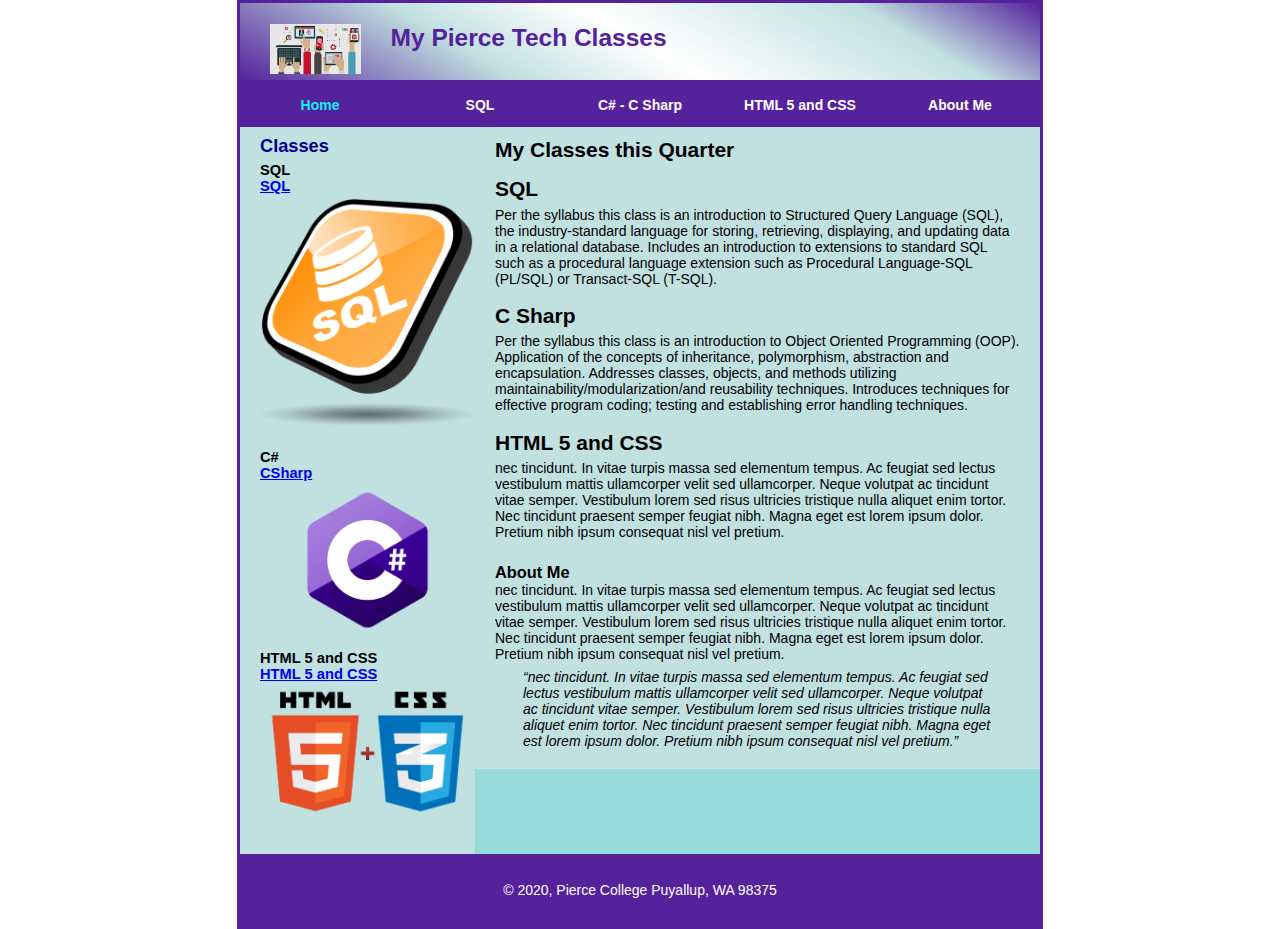
<file: Final/index.html>
<!DOCTYPE html>
<html lang="en">
<head>
    <meta charset="UTF-8">
    <title>Final Project</title>	
    <link rel="shortcut icon" href="images/favicon.ico">
    <link rel="stylesheet" href="styles/normalize.css">
	<link rel="stylesheet" href="styles/index.css">
</head>
<body>
    <header>
        <img src="images/mytechclasses.png" alt="tech img" height="50">
		<h2>My Pierce Tech Classes</h2>
    </header>
    <nav id="nav_menu">
    	<ul>
       		<li><a href="index.html" class="current">Home</a></li>
       		<li><a href="Classes/SQL.html">SQL</a></li>
       		<li><a href="Classes/Csharp.html">C# - C Sharp</a></li>
       		<li><a href="Classes/HTML%20&%20CSS.html">HTML 5 and CSS</a></li>
       		<li><a href="Classes/AboutMe.html">About Me</a></li>
    	</ul>
    </nav>
    <main>
        <section>
           <h1>My Classes this Quarter</h1>
                <h1>SQL</h1>
                    <p>Per the syllabus this class is an introduction to Structured Query Language (SQL), the industry-standard language for storing, retrieving, displaying, and updating data in a relational database.  Includes an introduction to extensions to standard SQL such as a procedural language extension such as Procedural Language-SQL (PL/SQL) or Transact-SQL (T-SQL). </p>
                <h1>C Sharp</h1>
                    <P>Per the syllabus this class is an introduction to Object Oriented Programming (OOP). Application of the concepts of inheritance, polymorphism, abstraction and encapsulation. Addresses classes, objects, and methods utilizing maintainability/modularization/and reusability techniques. Introduces techniques for effective program coding; testing and establishing error handling techniques.</P>
            
            <h1>HTML 5 and CSS</h1>
            <p>nec tincidunt. In vitae turpis massa sed elementum tempus. Ac feugiat sed lectus vestibulum mattis ullamcorper velit sed ullamcorper. Neque volutpat ac tincidunt vitae semper. Vestibulum lorem sed risus ultricies tristique nulla aliquet enim tortor. Nec tincidunt praesent semper feugiat nibh. Magna eget est lorem ipsum dolor. Pretium nibh ipsum consequat nisl vel pretium.</p><br>
            <h3>About Me</h3>
            <p>nec tincidunt. In vitae turpis massa sed elementum tempus. Ac feugiat sed lectus vestibulum mattis ullamcorper velit sed ullamcorper. Neque volutpat ac tincidunt vitae semper. Vestibulum lorem sed risus ultricies tristique nulla aliquet enim tortor. Nec tincidunt praesent semper feugiat nibh. Magna eget est lorem ipsum dolor. Pretium nibh ipsum consequat nisl vel pretium.</p>
            <blockquote>&ldquo;nec tincidunt. In vitae turpis massa sed elementum tempus. Ac feugiat sed lectus vestibulum mattis ullamcorper velit sed ullamcorper. Neque volutpat ac tincidunt vitae semper. Vestibulum lorem sed risus ultricies tristique nulla aliquet enim tortor. Nec tincidunt praesent semper feugiat nibh. Magna eget est lorem ipsum dolor. Pretium nibh ipsum consequat nisl vel pretium.&rdquo;</blockquote>
        </section>
        <aside>
            <h2 id="classes">Classes</h2>
            <h3>SQL<br><a href="SQL.html">SQL</a></h3>
            <img src="images/sql.png" alt="SQLlogo">
            <h3>C#<br><a href="Csharp.html">CSharp</a></h3>
            <img src="images/cs_logo.png" alt="Csharp logo">
            <h3>HTML 5 and CSS<br><a href="Classes/HTML%20&%20CSS.html">HTML 5 and CSS</a></h3>
            <img src="images/html%20css3_logo.png" alt="Html5 & CSS logo">
        </aside>
    </main>
    <footer><p>&copy; 2020, Pierce College Puyallup, WA 98375</p>
    </footer>
</body>
</html>
</file>
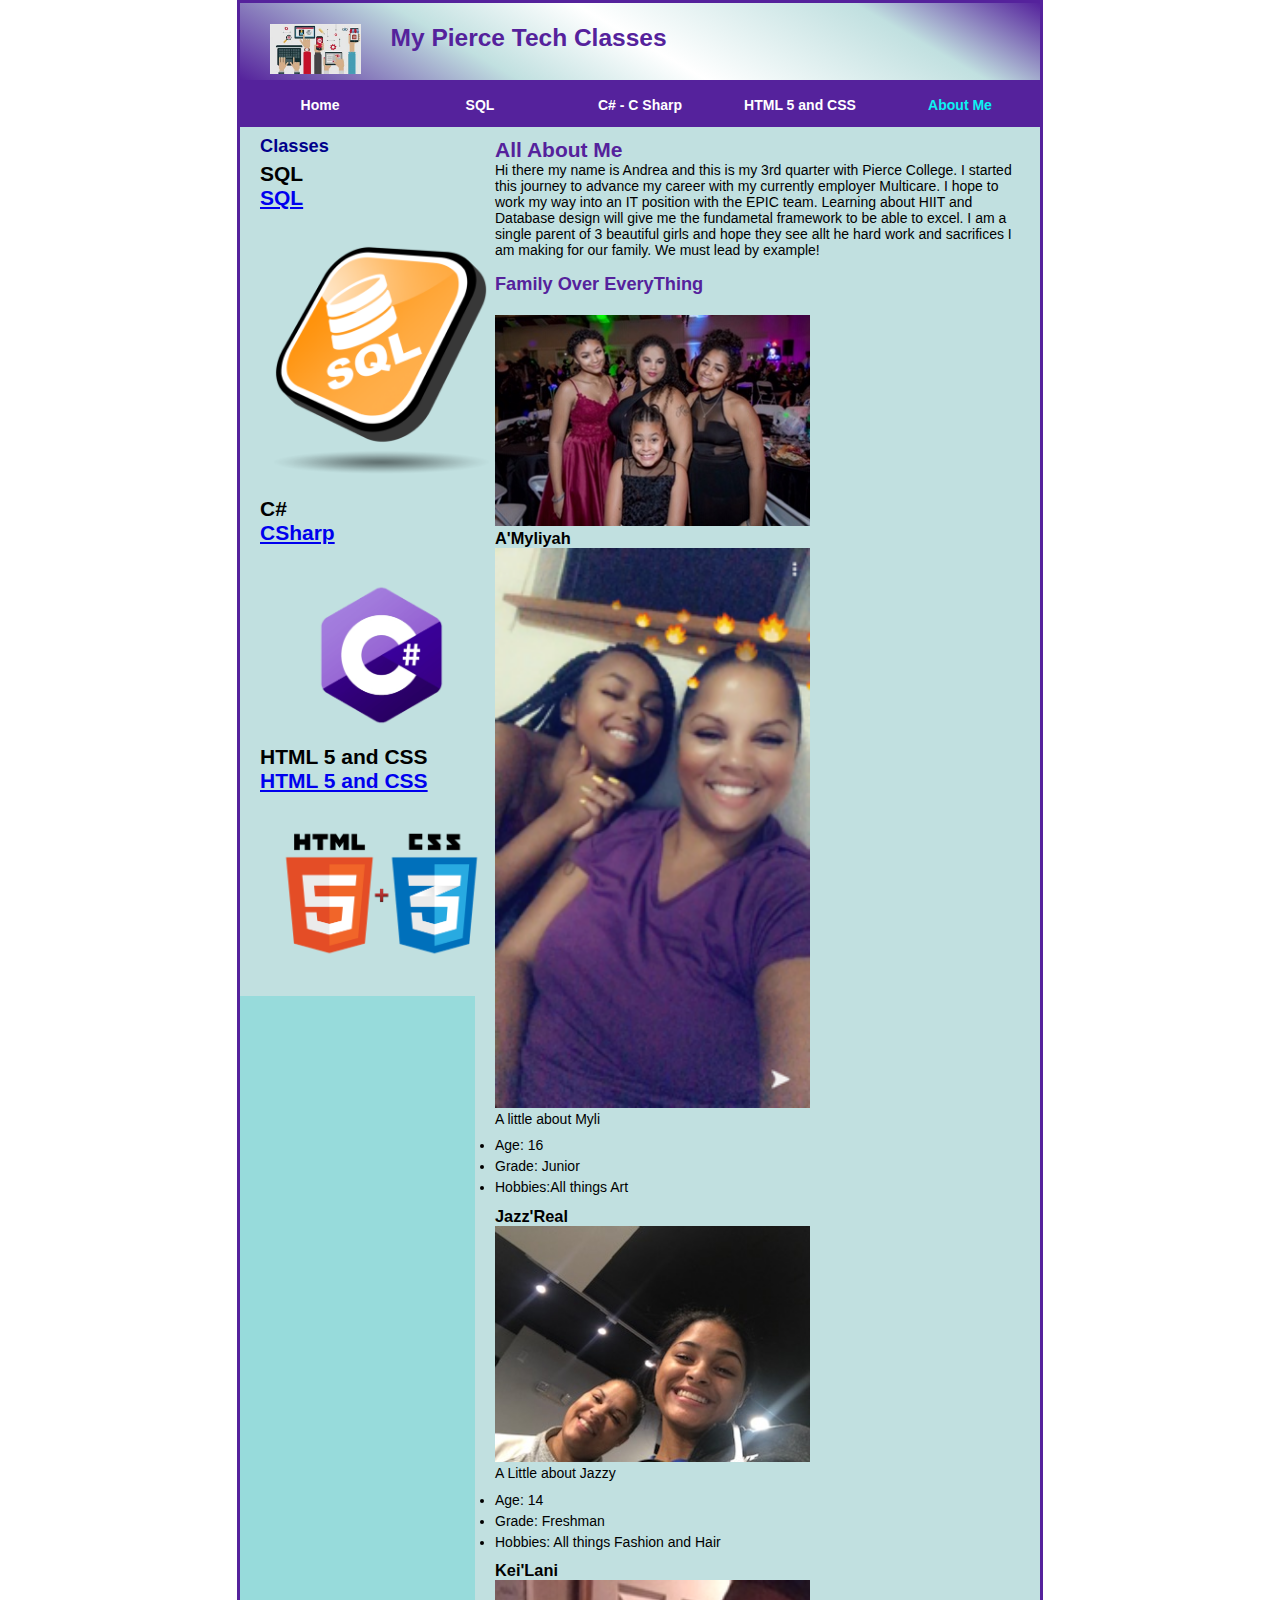
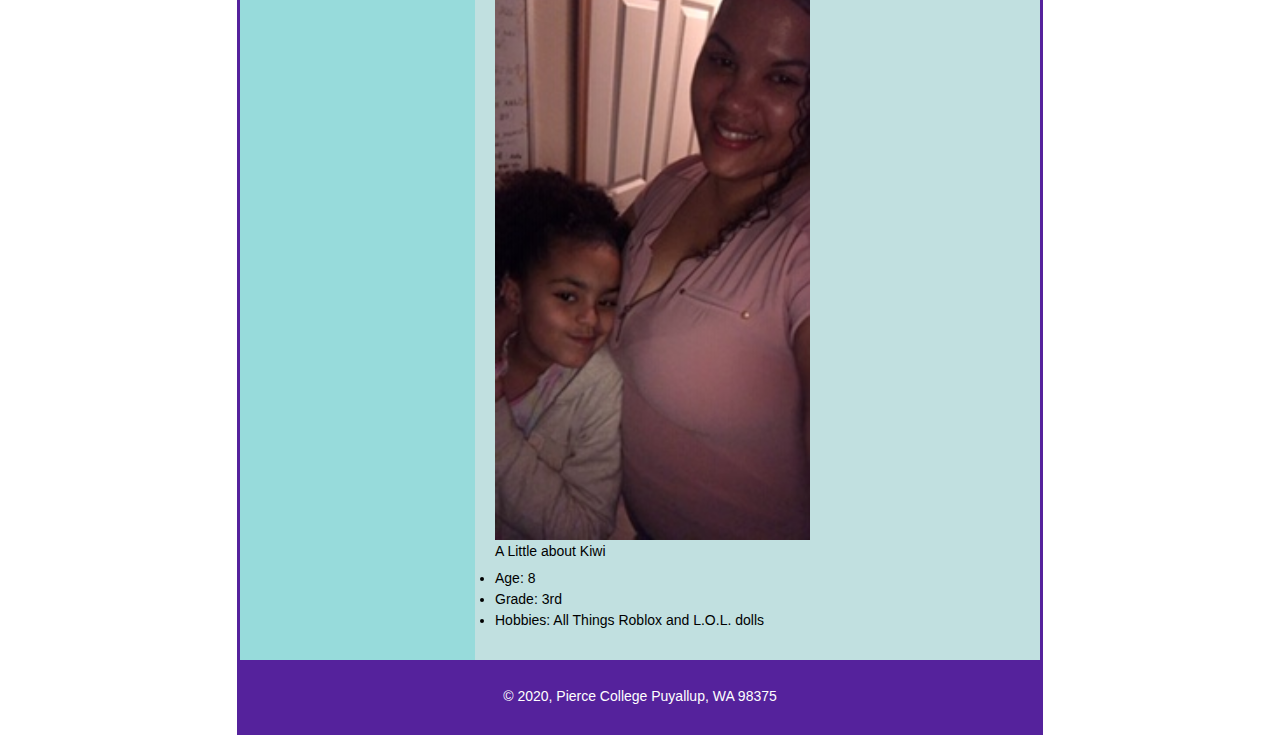
<file: Final/Classes/AboutMe.html>
<!DOCTYPE html>
<html lang="en">
<head>
    <meta charset="UTF-8">
    <title>Final Project</title>	
    <link rel="shortcut icon" href="../images/favicon-csharp.ico">
    <link rel="stylesheet"  type="text/css" href="../styles/normalize.css">
	<link rel="stylesheet" href="../styles/classes.css">
</head>
<body>
    <header>
        <img src="../images/mytechclasses.png" alt="tech img" height="50">
		<h2>My Pierce Tech Classes</h2>
    </header>
    <nav id="nav_menu">
    	<ul>
       		<li><a href="../index.html">Home</a></li>
       		<li><a href="SQL.html">SQL</a></li>
       		<li><a href="Csharp.html">C# - C Sharp</a></li>
       		<li><a href="HTML%20&%20CSS.html">HTML 5 and CSS</a></li>
       		<li><a href="AboutMe.html" class="current">About Me</a></li>
    	</ul>
    </nav>
    <main>
    <section>
                <h1>All About Me</h1>
                     <p>Hi there my name is Andrea and this is my 3rd quarter with Pierce College. I started this journey to advance my career with my currently employer Multicare. I hope to work my way into an IT position with the EPIC team. Learning about HIIT and Database design will give me the fundametal framework to be able to excel. I am a single parent of 3 beautiful girls and hope they see allt he hard work and sacrifices I am making for our family. We must lead by example!</p>
                    <h2>Family Over EveryThing</h2><br>
                       <img src="../images/wedding.JPG" alt="">
                        <h3>A'Myliyah</h3>
                        <img src="../images/myli.PNG" alt="Me and Myli pic">
                         <p>A little about Myli</p>
                             <ul>
                                 <li>Age: 16</li>
                                 <li>Grade: Junior</li>
                                 <li>Hobbies:All things Art</li>
                             </ul>     
                             <h3>Jazz'Real</h3>
                           <img src="../images/jazzy.jpg" alt="Me and Jazzy pic">
                            <p>A Little about Jazzy</p>
                            <ul>
                                 <li>Age: 14</li>
                                 <li>Grade: Freshman</li>
                                 <li>Hobbies: All things Fashion and Hair</li>
                             </ul>
                        <h3>Kei'Lani</h3>
                        <img src="../images/kiwi.JPG" alt="Me and Kiwi pic">
                        <p>A Little about Kiwi</p>
                            <ul>
                                 <li>Age: 8 </li>
                                 <li>Grade: 3rd</li>
                                 <li>Hobbies: All Things Roblox and L.O.L. dolls</li>
                             </ul>
    </section>
    <aside>
            <h2 id="classes">Classes</h2>
            <h3>SQL<br><a href="../Classes/SQL.html">SQL</a></h3>
            <img src="../images/sql.png" alt="SQLlogo">
            <h3>C#<br><a href="../Classes/Csharp.html">CSharp</a></h3>
            <img src="../images/cs_logo.png" alt="Csharp logo">
            <h3>HTML 5 and CSS<br><a href="../Classes/HTML%20&%20CSS.html">HTML 5 and CSS</a></h3>
            <img src="../images/html%20css3_logo.png" alt="Html5 & CSS logo">
    </aside>
    </main>
    <footer><p>&copy; 2020, Pierce College Puyallup, WA 98375</p>
    </footer>
    </body>
</html>
</file>
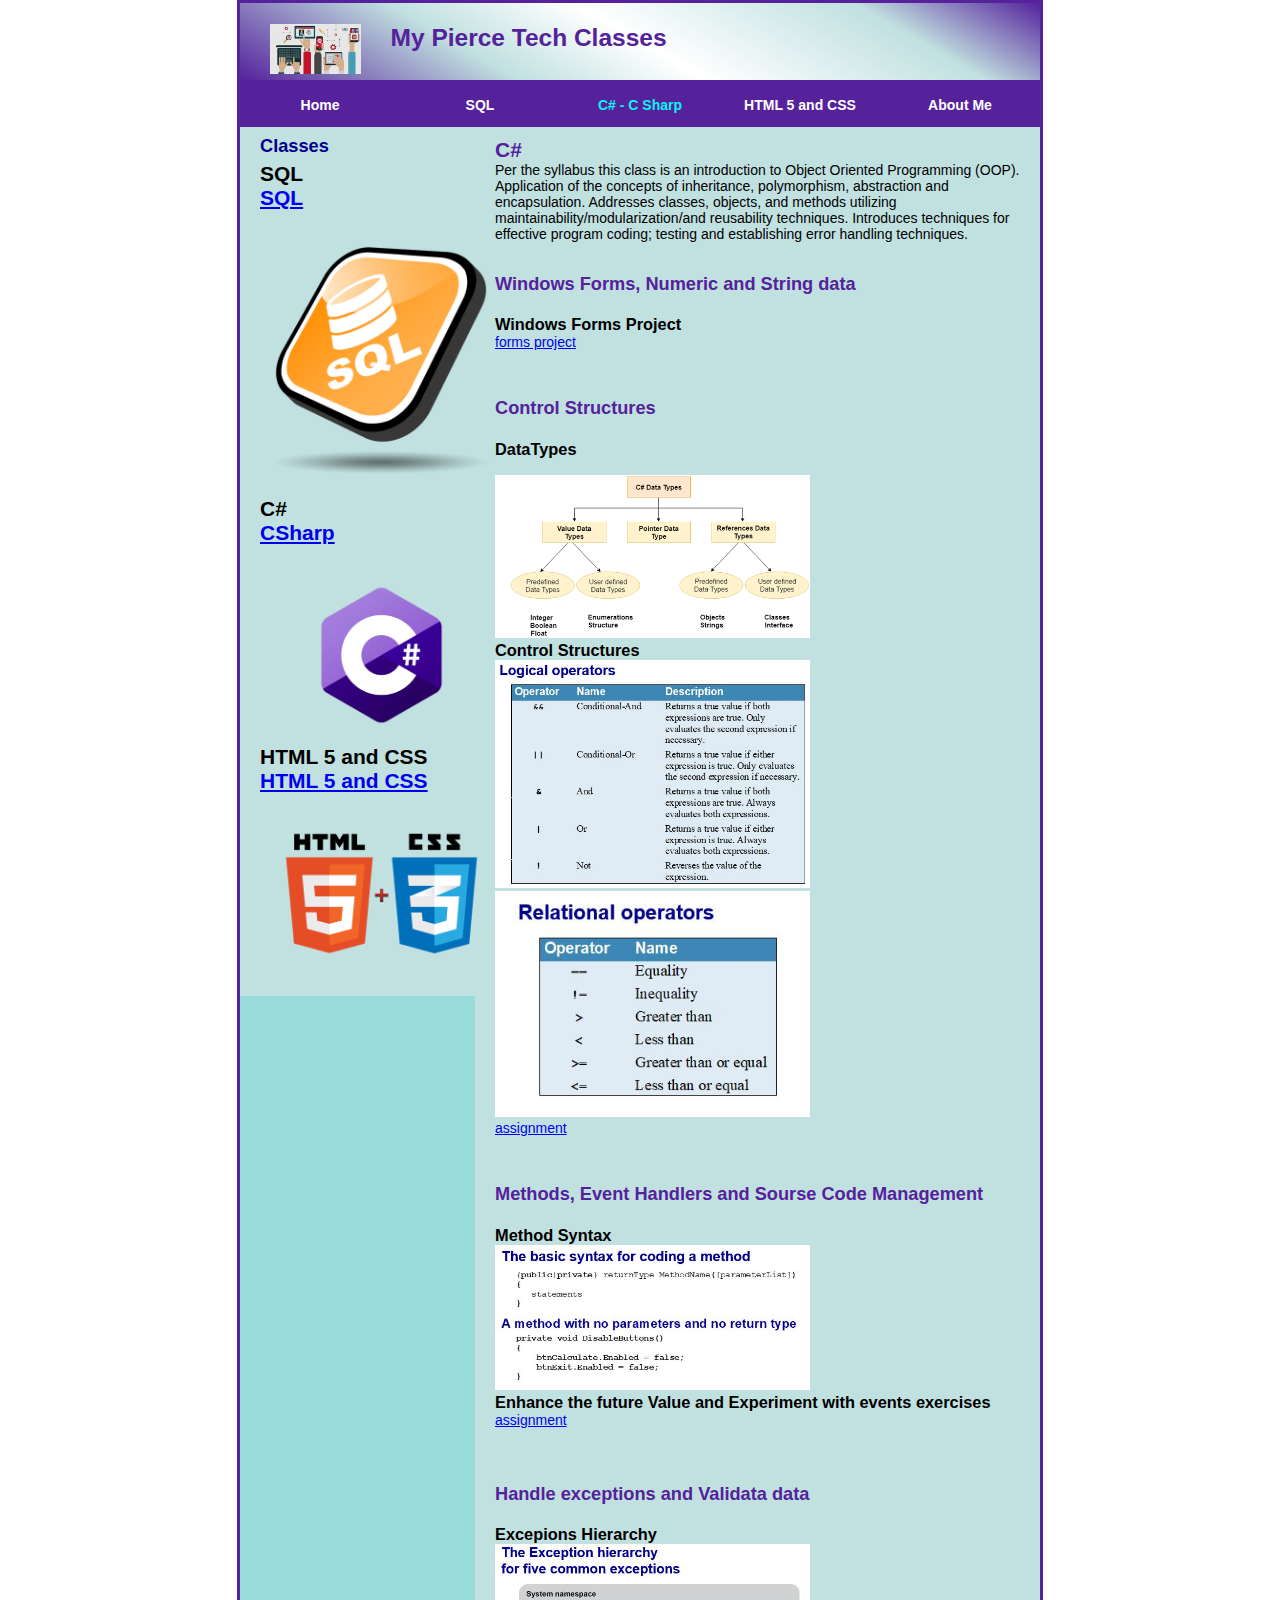
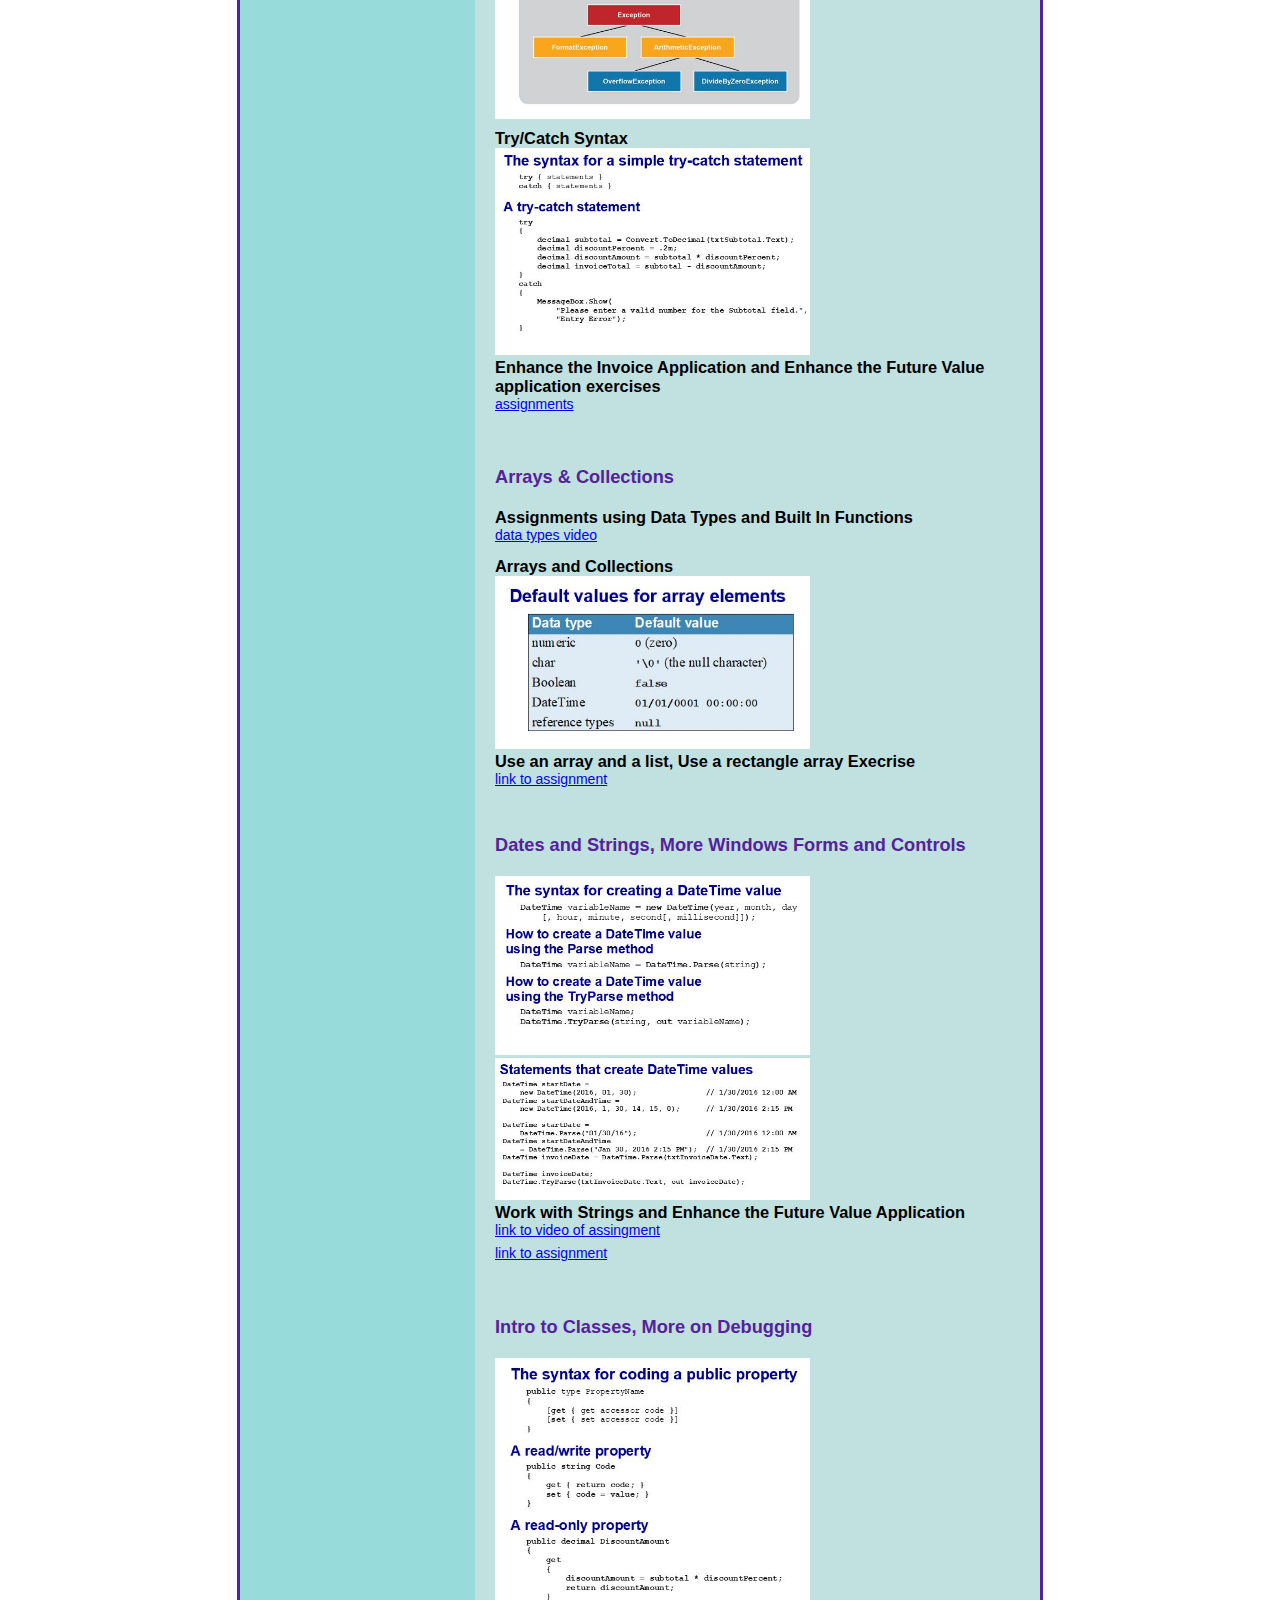
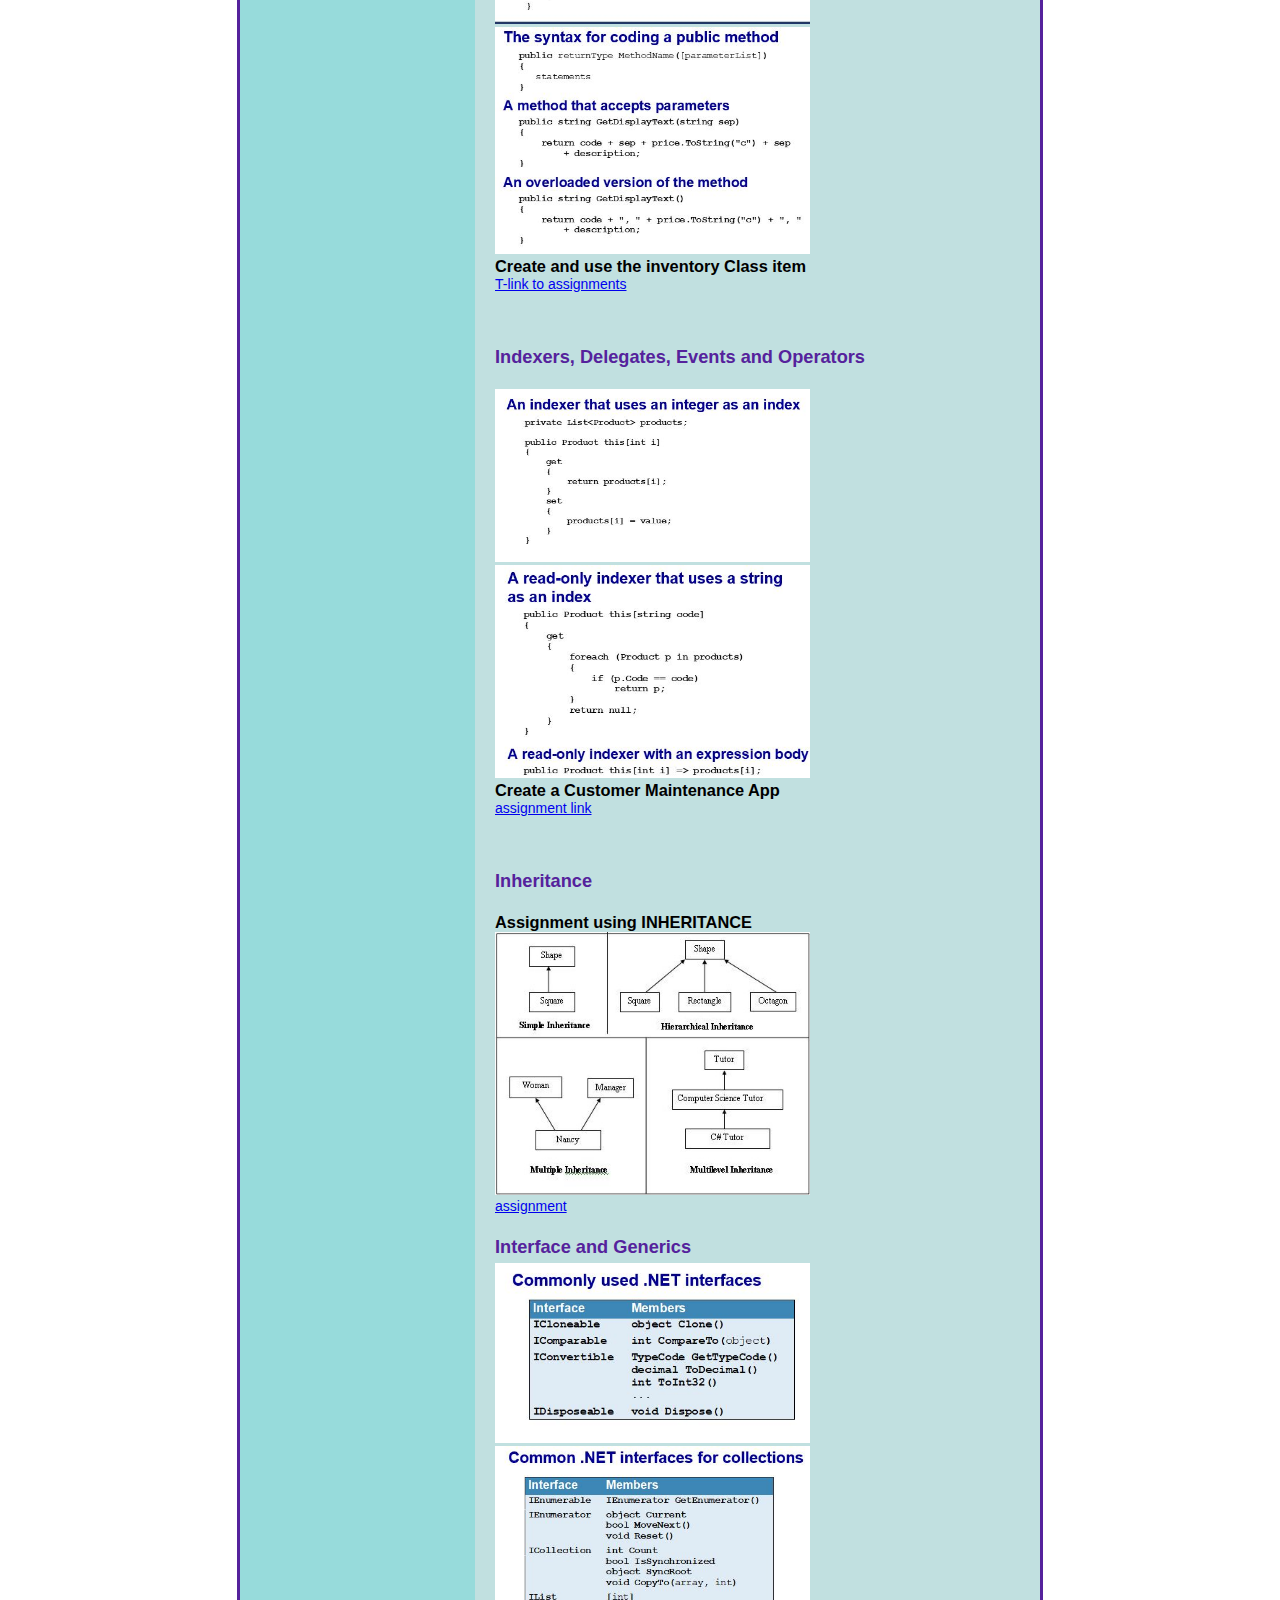
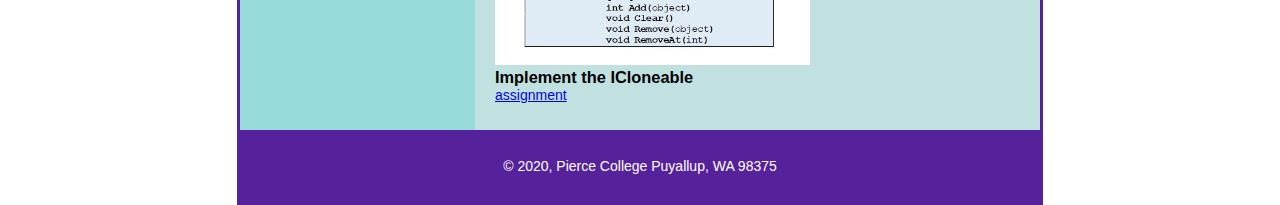
<file: Final/Classes/Csharp.html>
<!DOCTYPE html>
<html lang="en">
<head>
    <meta charset="UTF-8">
    <title>Final Project</title>	
    <link rel="shortcut icon" href="../images/favicon-csharp.ico">
    <link rel="stylesheet"  type="text/css" href="../styles/normalize.css">
	<link rel="stylesheet" href="../styles/classes.css">
</head>
<body>
    <header>
        <img src="../images/mytechclasses.png" alt="tech img" height="50">
		<h2>My Pierce Tech Classes</h2>
    </header>
    <nav id="nav_menu">
    	<ul>
       		<li><a href="../index.html">Home</a></li>
       		<li><a href="SQL.html">SQL</a></li>
       		<li><a href="Csharp.html" class="current">C# - C Sharp</a></li>
       		<li><a href="HTML%20&%20CSS.html">HTML 5 and CSS</a></li>
       		<li><a href="AboutMe.html">About Me</a></li>
    	</ul>
    </nav>
    <main>
    <section>
                <h1>C#</h1>
                     <p>Per the syllabus this class is an introduction to Object Oriented Programming (OOP). Application of the concepts of inheritance, polymorphism, abstraction and encapsulation. Addresses classes, objects, and methods utilizing maintainability/modularization/and reusability techniques. Introduces techniques for effective program coding; testing and establishing error handling techniques.  </p><br>
                    <h2>Windows Forms, Numeric and String data</h2><br>
                        <h3>Windows Forms Project</h3>
                         <p><a href="../assignments/Wk%202%20Practice%20Assignments.pdf">forms project</a></p><br><br>
                    <h2>Control Structures</h2><br>
                        <h3>DataTypes</h3><br>
                           <img src="../images/csharp-data-type1.png" alt="csharp datatypes pic">
                           
                        <h3>Control Structures</h3>
                           <img src="../images/logical%20operator.JPG" alt="logical op pic">
                           <img src="../images/relationl%20operators.JPG" alt="">
                            <p><a href="../assignments/Wk%202%20Practice%20Assignments.pdf">assignment</a></p><br><br>
                    <h2>Methods, Event Handlers and Sourse Code Management</h2><br>
                       <h3>Method Syntax</h3>
                            <img src="../images/methodsyntax.JPG" alt="">
                        <h3>Enhance the future Value and  Experiment with events exercises</h3>
                            <p><a href="../assignments/Ex%206-1%20and%206-2.pdf">assignment</a></p>
                            <p></p><br><br>
                    <h2> Handle exceptions and Validata data</h2><br>
                        <h3>Excepions Hierarchy</h3>
                            <img src="../images/exceptions%20hierachy.JPG" alt="exceptinhierarchy pic">
                            <p></p>
                        <h3>Try/Catch Syntax</h3>
                            <img src="../images/trycatchsyntax.JPG" alt="trycatch syntax pic">
                        <h3>Enhance the Invoice Application and Enhance the Future Value application exercises</h3>
                            <p><a href="../assignments/Week%205%20Practice%20Assignments%20(Individual).pdf">assignments</a></p>
                            <p></p><br><br>
                    <h2>Arrays &amp; Collections</h2><br>
                        <h3>Assignments using Data Types and Built In Functions</h3>
                            <p><a href="https://www.youtube.com/watch?v=Ox0zf3WHbZc">data types video</a></p>
                            <p></p>
                        <h3>Arrays and Collections</h3>
                          <img src="../images/defaultArrayValues.JPG" alt="">
                           <h3>Use an array and a list, Use a rectangle array Execrise</h3>
                            <p><a href="../assignments/Arrays%20and%20Collections%20Practice%20assignment.pdf">link to assignment</a></p>
                            <br><br>
                    <h2>Dates and Strings, More Windows Forms and Controls</h2><br>
                       <img src="../images/DateTimeSyntax.JPG" alt="DateTime Syntax">
                       <img src="../images/DateTimeStatements.JPG" alt="">
                       
                        <h3>Work with Strings and Enhance the Future Value Application</h3>
                           <p><a href="http://youtu.be/30uWmTahU-o?hd=1">link to video of assingment</a></p>
                            <p><a href="../assignments/Wk%207%20Murach%20coding%20Assignements.pdf">link to assignment</a></p>
                            <p></p><br><br>
                    <h2>Intro to Classes, More on Debugging</h2><br>
                       <img src="../images/pubpropsyntx.JPG" alt="">
                       <img src="../images/pubmethodsyntax.JPG" alt="">
                        <h3>Create and use the inventory Class item </h3>
                            <p><a href="../assignments/Week%208%20Murach%20Coding%20Assignments%20(Individual).pdf">T-link to assignments</a></p>
                            <p></p><br><br>
                       
                    <h2>Indexers, Delegates, Events and Operators</h2><br>
                       <img src="../images/intindex.JPG"
                        alt="integer">
                        <img src="../images/readonlyindexer.JPG" alt="readonly">
                        <h3>Create a Customer Maintenance App</h3>
                            <p><a href="../assignments/Murach%20Practice%20Assignments%20(Individual).pdf">assignment link</a></p>
                            <p></p><br><br>
                    <h2>Inheritance</h2><br>
                        <h3>Assignment using INHERITANCE</h3>
                        <img src="../images/inheritance-c-sharp.jpg" alt="">
                            <p><a href="../assignments/Inheritance%20Assignment%20(Individual).pdf">assignment</a></p>
                            <p></p>
                    <h2>Interface and Generics</h2>
                       <img src="../images/commonly%20uses%20interfaces.JPG" alt="">
                       <img src="../images/interfacesforcollections.JPG" alt="">
                        <h3>Implement the ICloneable</h3>
                        <p><a href="../assignments/">assignment</a></p>
    </section>
    <aside>
            <h2 id="classes">Classes</h2>
            <h3>SQL<br><a href="../Classes/SQL.html">SQL</a></h3>
            <img src="../images/sql.png" alt="SQLlogo">
            <h3>C#<br><a href="../Classes/Csharp.html">CSharp</a></h3>
            <img src="../images/cs_logo.png" alt="Csharp logo">
            <h3>HTML 5 and CSS<br><a href="../Classes/HTML%20&%20CSS.html">HTML 5 and CSS</a></h3>
            <img src="../images/html%20css3_logo.png" alt="Html5 & CSS logo">
    </aside>
    </main>
    <footer><p>&copy; 2020, Pierce College Puyallup, WA 98375</p>
    </footer>
    </body>
</html>
</file>
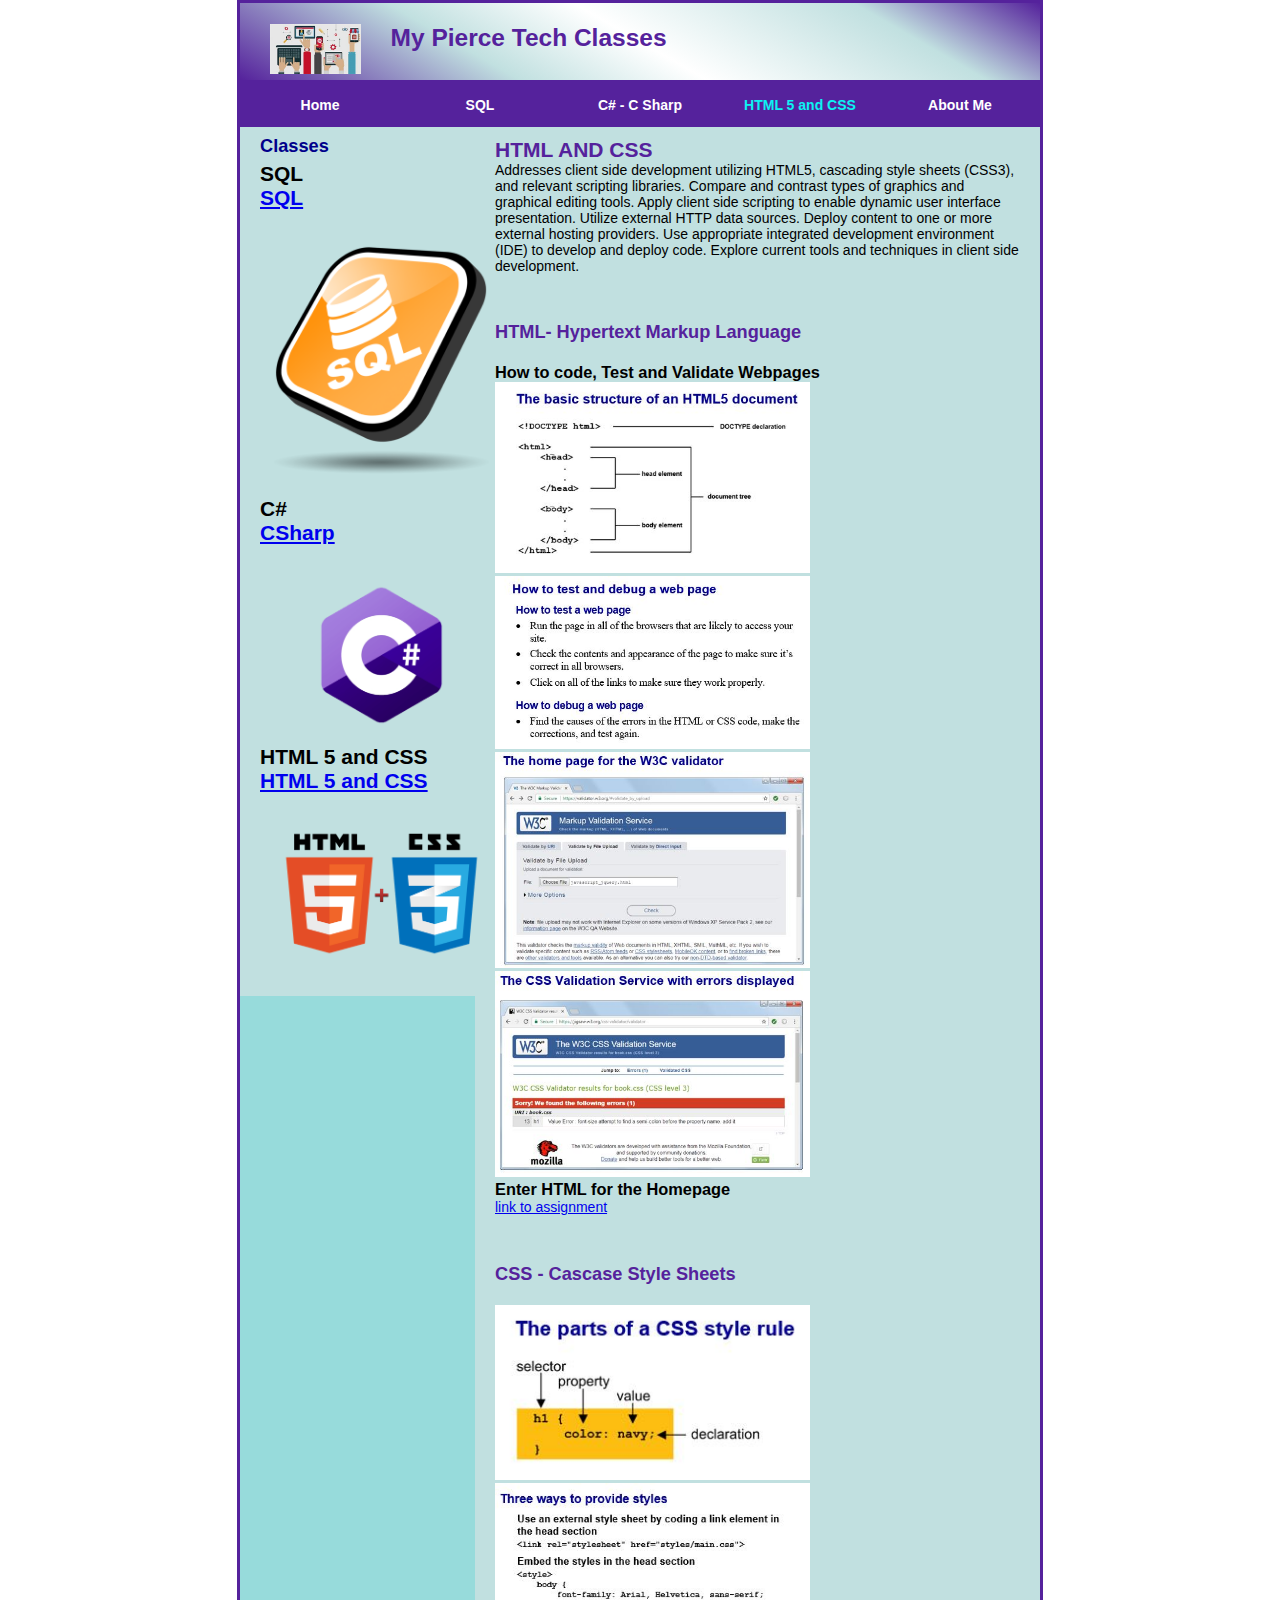
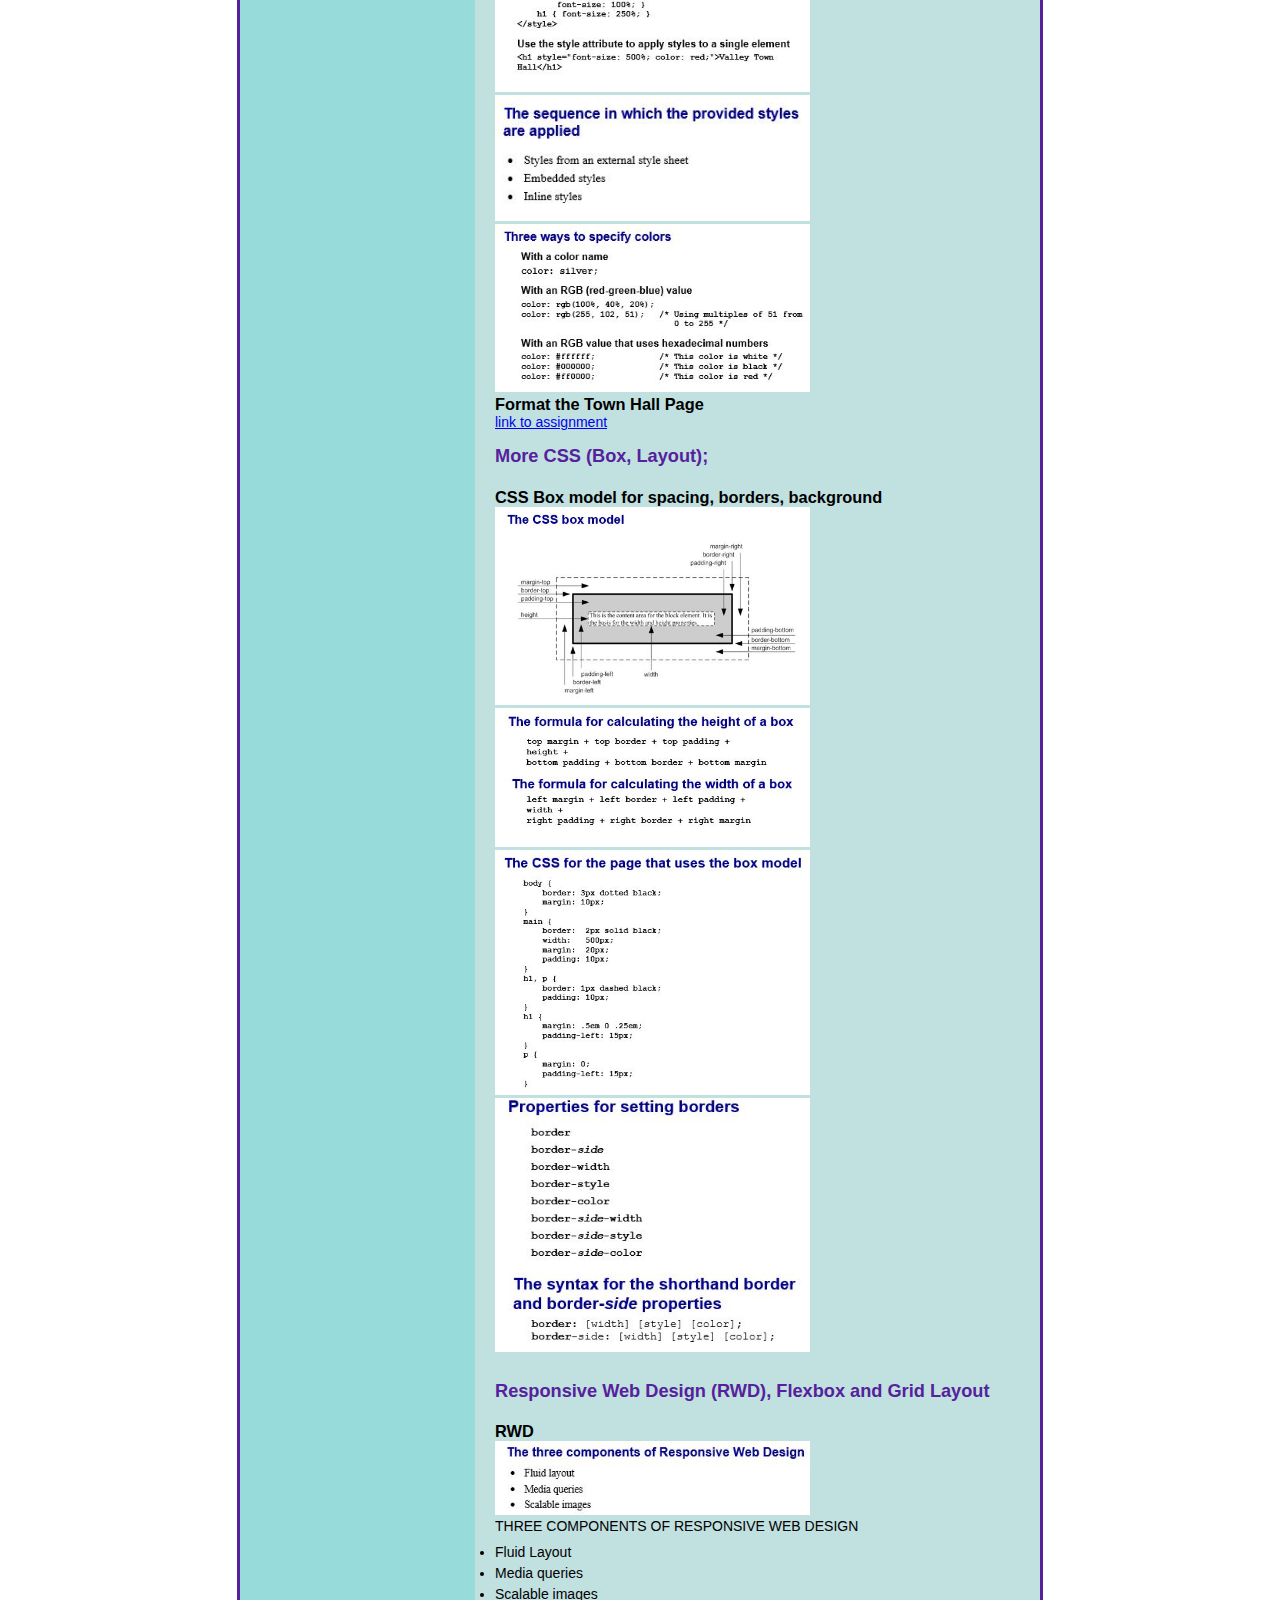
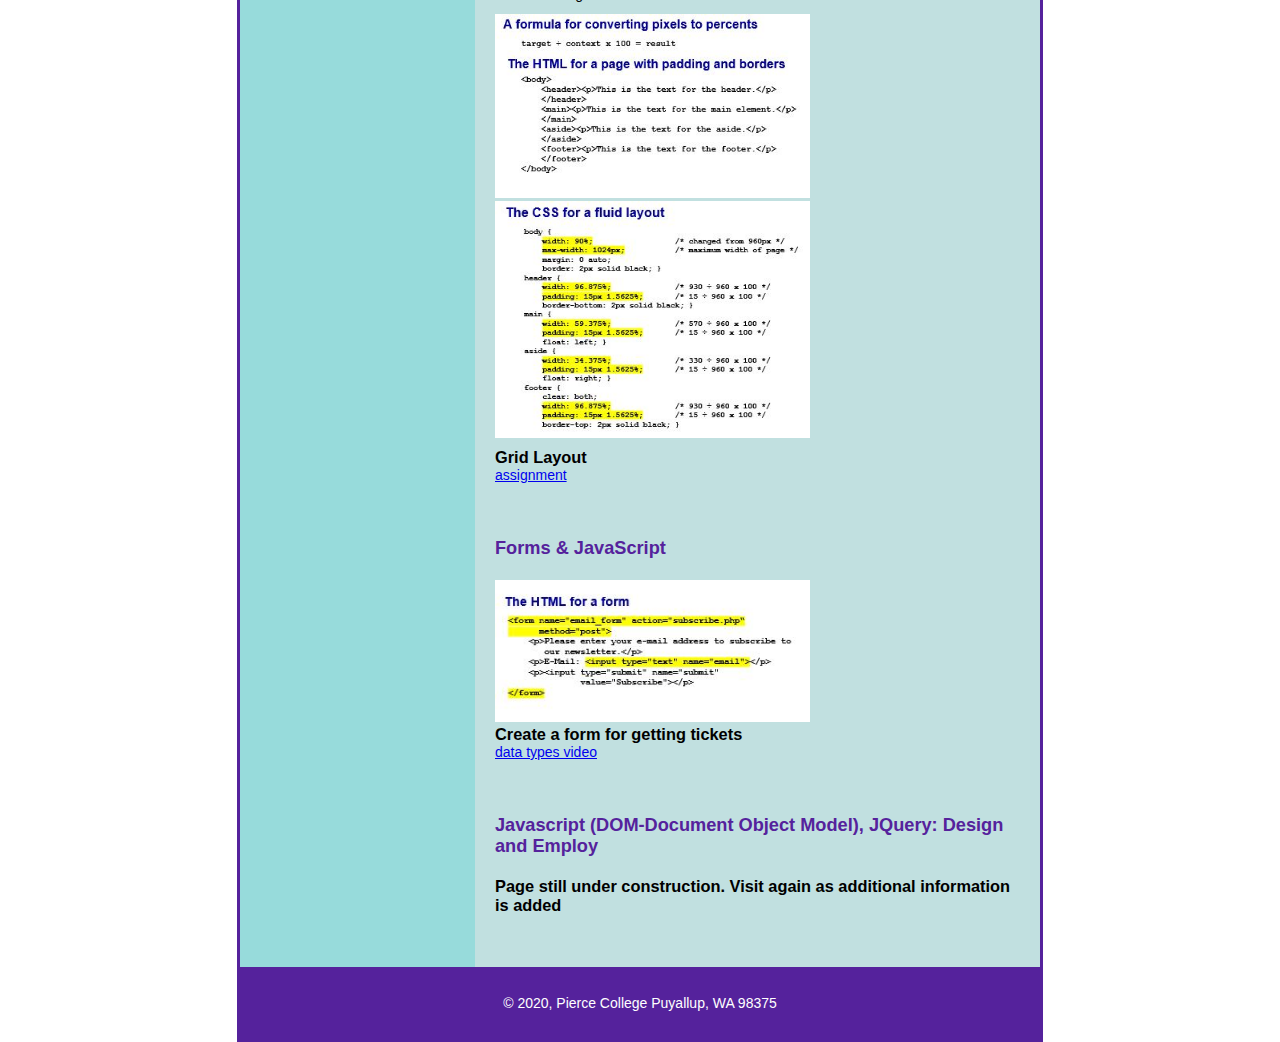
<file: Final/Classes/HTML & CSS.html>
<!DOCTYPE html>
<html lang="en">
<head>
    <meta charset="UTF-8">
    <title>Final Project</title>	
    <link rel="shortcut icon" href="../images/favicon-html.ico">
    <link rel="stylesheet"  type="text/css" href="../styles/normalize.css">
	<link rel="stylesheet" href="../styles/classes.css">
</head>
<body>
    <header>
        <img src="../images/mytechclasses.png" alt="tech img" height="50">
		<h2>My Pierce Tech Classes</h2>
    </header>
    <nav id="nav_menu">
    	<ul>
       		<li><a href="../index.html">Home</a></li>
       		<li><a href="SQL.html">SQL</a></li>
       		<li><a href="Csharp.html">C# - C Sharp</a></li>
       		<li><a href="HTML%20&%20CSS.html" class="current">HTML 5 and CSS</a></li>
       		<li><a href="AboutMe.html">About Me</a></li>
    	</ul>
    </nav>
    <main>
    <section>
                <h1>HTML AND CSS</h1>
                     <p>Addresses client side development utilizing HTML5, cascading style sheets (CSS3), 
                        and relevant scripting libraries.  Compare and contrast types of graphics and graphical 
                        editing tools.   Apply client side scripting to enable dynamic user interface presentation. 
                        Utilize external HTTP data sources. Deploy content to one or more external hosting 
                        providers. Use appropriate integrated development environment (IDE) to develop and deploy code. Explore current tools and techniques in client side development.</p><br><br>
                     
                    <h2>HTML- Hypertext Markup Language</h2><br>
                        <h3>How to code, Test and Validate Webpages</h3>
                        <img src="../images/htmlstucture.JPG" alt="">
                        <img src="../images/howtotest.JPG" alt="">
                        <img src="../images/htmlvalidate.JPG" alt="">
                        <img src="../images/CSSvalidate.JPG" alt="">
                        <h3>Enter HTML for the Homepage</h3>
                         <p><a href="../assignments/Murach%20Lab%20HTML%20Assignment%20(Individual)-%203-1%20w%20html%20ss.pdf">link to assignment</a></p><br><br>
                    <h2>CSS - Cascase Style Sheets</h2><br>
                      <img src="../images/cssparts.JPG" alt="">
                      <img src="../images/ways%20tostyle.JPG" alt="">
                        <img src="../images/sequence%20styles.JPG" alt="">
                       <img src="../images/csscolor.JPG" alt="">
                        <h3>Format the Town Hall Page</h3>
                          <p><a href="../assignments/Murach's%20CSS%20Assignment%20-%20Ex%204-1%20Format%20the%20TownHall%20homepage.pdf">link to assignment</a></p>
                    <h2>More CSS &#40;Box, Layout&#41;;</h2><br>
                       <h3>CSS Box model for spacing, borders, background</h3>
                            <img src="../images/cssboxmodel.JPG" alt="pic">
                            <img src="../images/cssboxcalculate.JPG" alt="box model calculation pic">
                            <img src="../images/cssboxmodel1.JPG" alt="box model css pic">
                            <img src="../images/borders.JPG" alt="">
                       <br><br>
                    <h2> Responsive Web Design &#40;RWD&#41;, Flexbox and Grid Layout</h2><br>
                        <h3>RWD</h3>
                            <img src="../images/3compofrwd.JPG" alt="rwd pic">
                            <p>THREE COMPONENTS OF RESPONSIVE WEB DESIGN</p>
                            <ul>
                                <li>Fluid Layout</li>
                                <li>Media queries</li>
                                <li>Scalable images</li>
                            </ul>
                            <img src="../images/converttopercent.JPG" alt="">
                            <img src="../images/cssfluid.JPG" alt="">
                            <p><a href="../assignments/Murach%20Practice%20RWD%20Assignment.pdf"></a></p>
                        <h3>Grid Layout</h3>
                            <p><a href="../assignments/Murach%20FlexBox%20and%20Grid%20Layouts%20Practice%20Assignment.pdf">assignment</a></p>
                            <p></p><br><br>
                    <h2>Forms &amp; JavaScript</h2><br>
                       <img src="../images/formhtml.JPG" alt="">
                        <h3>Create a form for getting tickets</h3>
                            <p><a href="../assignments/Murach%20Forms%20Assignment%20(Individual).pdf">data types video</a></p>
                            <p></p>
                        
                            <br><br>
                    <h2>Javascript &#40;DOM-Document Object Model&#41;, JQuery: Design and Employ</h2><br>
                       
                       
                        <h3>Page still under construction. Visit again as additional information is added</h3>
                          <br><br>
    </section>
    <aside>
            <h2 id="classes">Classes</h2>
            <h3>SQL<br><a href="../Classes/SQL.html">SQL</a></h3>
            <img src="../images/sql.png" alt="SQLlogo">
            <h3>C#<br><a href="../Classes/Csharp.html">CSharp</a></h3>
            <img src="../images/cs_logo.png" alt="Csharp logo">
            <h3>HTML 5 and CSS<br><a href="../Classes/HTML%20&%20CSS.html">HTML 5 and CSS</a></h3>
            <img src="../images/html%20css3_logo.png" alt="Html5 & CSS logo">
    </aside>
    </main>
    <footer><p>&copy; 2020, Pierce College Puyallup, WA 98375</p>
    </footer>
    </body>
</html>
</file>
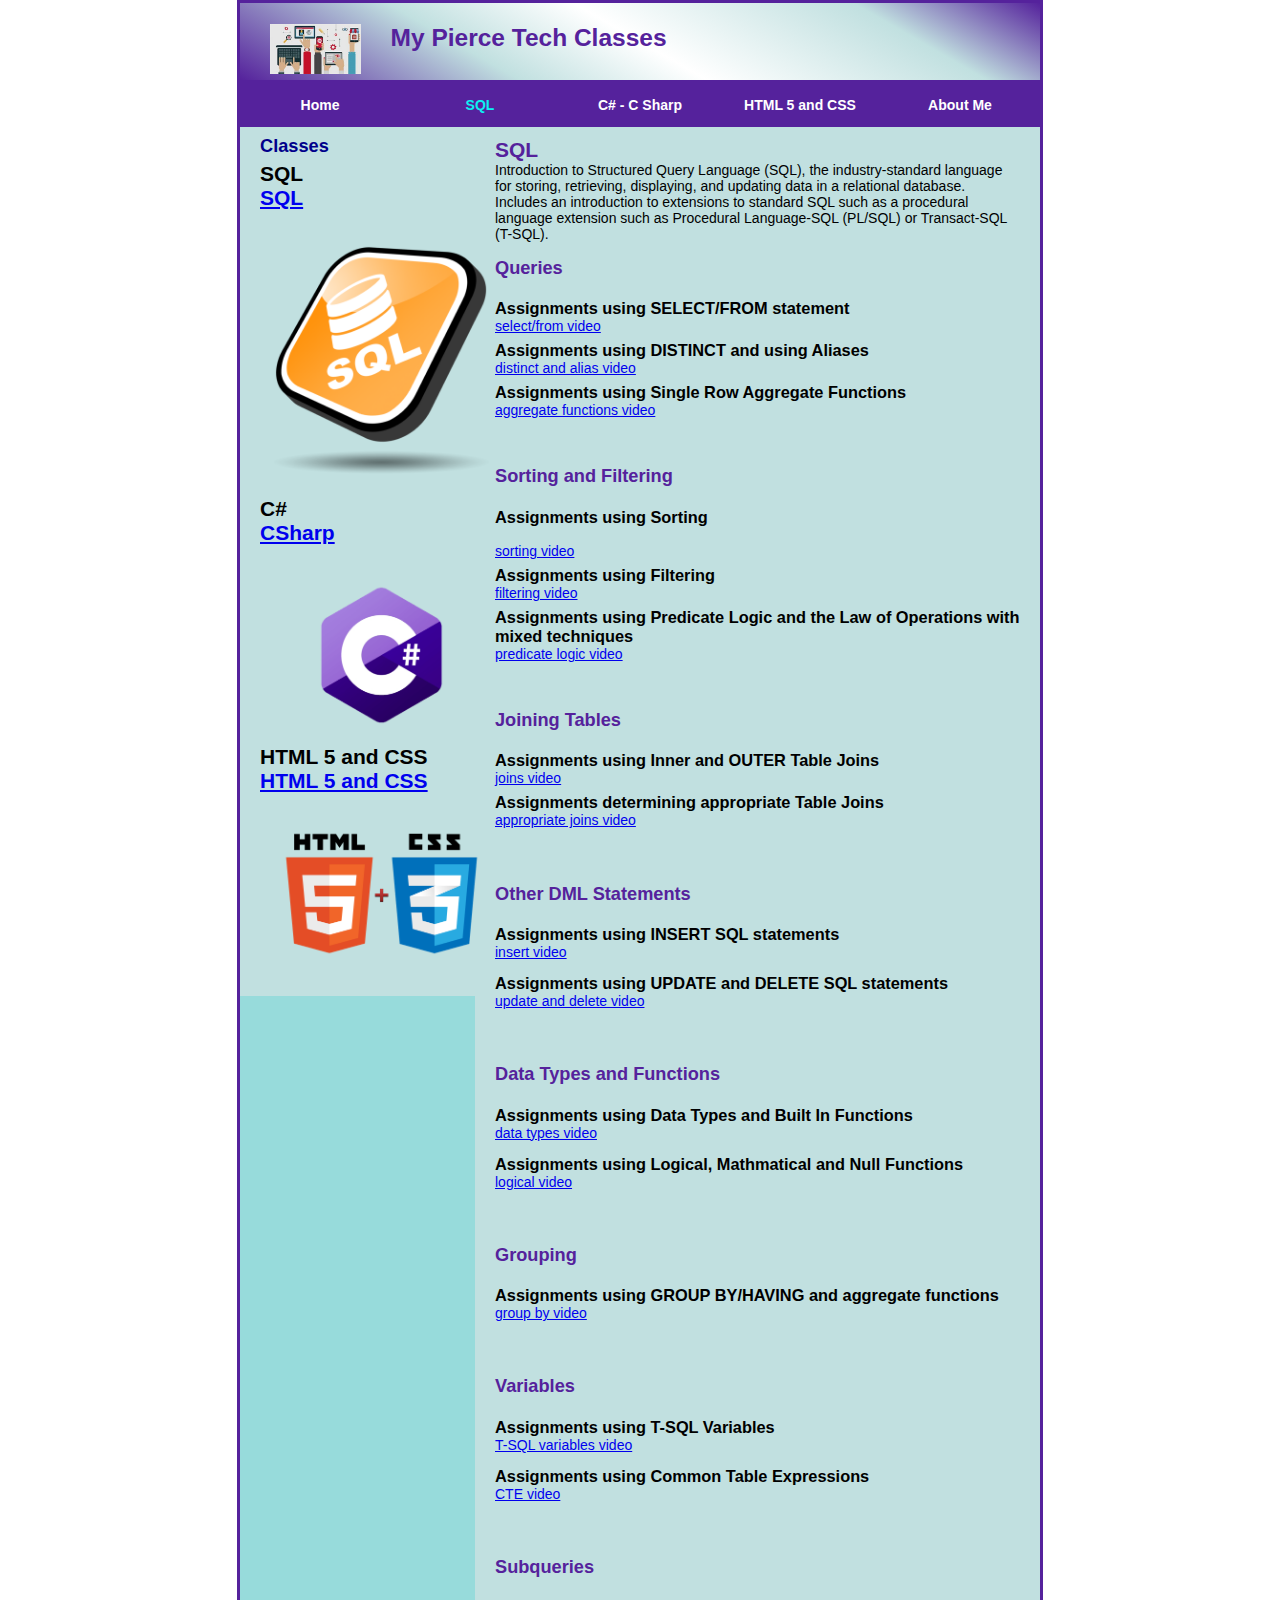
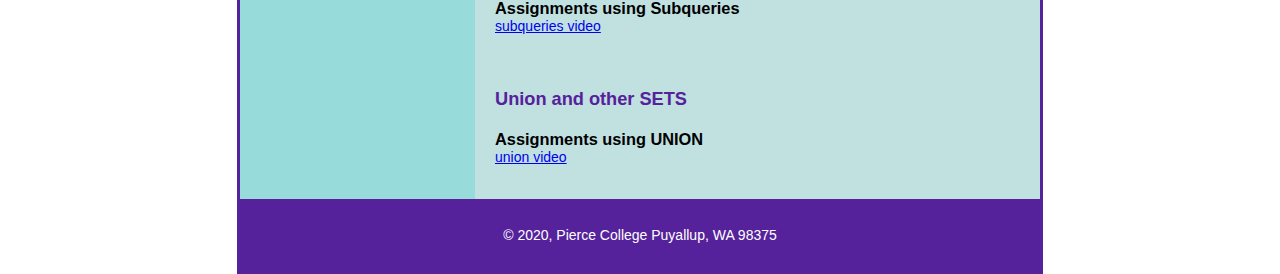
<file: Final/Classes/SQL.html>
<!DOCTYPE html>
<html lang="en">
<head>
    <meta charset="UTF-8">
    <title>Final Project</title>	
    <link rel="shortcut icon" href="../images/favicon%20-sql.ico">
    <link rel="stylesheet"  type="text/css" href="../styles/normalize.css">
	<link rel="stylesheet" href="../styles/classes.css">
</head>
<body>
    <header>
        <img src="../images/mytechclasses.png" alt="tech img" height="50">
		<h2>My Pierce Tech Classes</h2>
    </header>
    <nav id="nav_menu">
    	<ul>
       		<li><a href="../index.html">Home</a></li>
       		<li><a href="SQL.html" class="current">SQL</a></li>
       		<li><a href="Csharp.html">C# - C Sharp</a></li>
       		<li><a href="HTML%20&%20CSS.html">HTML 5 and CSS</a></li>
       		<li><a href="AboutMe.html">About Me</a></li>
    	</ul>
    </nav>
    <main>
    <section>
                <h1>SQL</h1>
                     <p>Introduction to Structured Query Language (SQL), the industry-standard language for storing, retrieving, displaying, and updating data in a relational database.  Includes an introduction to extensions to standard SQL such as a procedural language extension such as Procedural Language-SQL (PL/SQL) or Transact-SQL (T-SQL). </p>
                    <h2>Queries</h2><br>
                        <h3>Assignments using SELECT/FROM statement</h3>
                         <p><a href="https://www.youtube.com/watch?v=NZpp-733yDE&feature=youtu.be&hd=1">select/from video</a></p>
                        <h3>Assignments using DISTINCT and using Aliases</h3>
                            <p><a href="https://www.youtube.com/watch?v=AENE7NSpHsU&feature=youtu.be&hd=1">distinct and alias video</a></p>
                        <h3>Assignments using Single Row Aggregate Functions</h3>
                        <p><a href="https://www.youtube.com/watch?v=3QcIFYHutDU">aggregate functions video</a></p><br><br>
                    <h2>Sorting and Filtering</h2><br>
                        <h3>Assignments using Sorting</h3><br>
                            <p><a href="https://www.youtube.com/watch?v=_95clBY6Uys">sorting video</a></p>
                        <h3>Assignments using Filtering</h3>
                            <p><a href="https://www.youtube.com/watch?v=-XnL2ILSVDU&t=2s">filtering video</a></p>
                        <h3>Assignments using Predicate Logic and the Law of Operations with mixed techniques</h3>
                            <p><a href="https://www.youtube.com/watch?v=u6tr4U_f-9M">predicate logic video</a></p><br><br>
                    <h2>Joining Tables</h2><br>
                        <h3>Assignments using Inner and OUTER  Table Joins</h3>
                            <p><a href="https://www.youtube.com/watch?v=GH8Md09wAk0">joins video</a></p>
                        <h3>Assignments determining appropriate Table Joins</h3>
                            <p><a href="https://www.youtube.com/watch?v=BQgDU6bZgQc">appropriate joins video</a></p>
                            <p></p><br><br>
                    <h2> Other DML Statements</h2><br>
                        <h3>Assignments using INSERT SQL statements</h3>
                            <p><a href="https://www.youtube.com/watch?v=imLs8IxHpzE">insert video</a></p>
                            <p></p>
                        <h3>Assignments using UPDATE and DELETE SQL statements</h3>
                            <p><a href="https://www.youtube.com/watch?v=P5b1b8svKHE">update and delete video</a></p>
                            <p></p><br><br>
                    <h2>Data Types and Functions</h2><br>
                        <h3>Assignments using Data Types and Built In Functions</h3>
                            <p><a href="https://www.youtube.com/watch?v=Ox0zf3WHbZc">data types video</a></p>
                            <p></p>
                        <h3>Assignments using Logical, Mathmatical and Null Functions</h3>
                            <p><a href="https://www.youtube.com/watch?v=XyVVWeZ2Q0U">logical video</a></p>
                            <p></p><br><br>
                    <h2>Grouping</h2><br>
                        <h3>Assignments using GROUP BY/HAVING and aggregate functions</h3>
                            <p><a href="https://www.youtube.com/watch?v=ZtYxHeMyYmE">group by video</a></p>
                            <p></p><br><br>
                    <h2>Variables</h2><br>
                        <h3>Assignments using T-SQL Variables</h3>
                            <p><a href="https://www.youtube.com/watch?v=9XtO_4qPsmM">T-SQL variables video</a></p>
                            <p></p>
                        <h3>Assignments using Common Table Expressions</h3>
                            <p><a href="https://www.youtube.com/watch?v=ladjkzdHUVY">CTE video</a></p>
                            <p></p><br><br>
                    <h2>Subqueries</h2><br>
                        <h3>Assignments using Subqueries</h3>
                            <p><a href="https://www.youtube.com/watch?v=Aadxy5eQPoc">subqueries video</a></p>
                            <p></p><br><br>
                    <h2>Union and other SETS</h2><br>
                        <h3>Assignments using UNION</h3>
                            <p><a href="https://www.youtube.com/watch?v=9oqa9Wz-N_E">union video</a></p>
                            <p></p>
    </section>
    <aside>
            <h2 id="classes">Classes</h2>
            <h3>SQL<br><a href="../Classes/SQL.html">SQL</a></h3>
            <img src="../images/sql.png" alt="SQLlogo">
            <h3>C#<br><a href="../Classes/Csharp.html">CSharp</a></h3>
            <img src="../images/cs_logo.png" alt="Csharp logo">
            <h3>HTML 5 and CSS<br><a href="../Classes/HTML%20&%20CSS.html">HTML 5 and CSS</a></h3>
            <img src="../images/html%20css3_logo.png" alt="Html5 & CSS logo">
    </aside>
    </main>
    <footer><p>&copy; 2020, Pierce College Puyallup, WA 98375</p>
    </footer>
    </body>
</html>
</file>
<file: Final/styles/index.css>
/* the styles for the elements */
* {
	margin: 0;
	padding: 0;
}
html {
	background-color: white;
}
body {
	font-family: Arial, Helvetica, sans-serif;
    font-size: 87.5%;
    width: 800px;
    margin: 0 auto;
    border: 3px solid #55229c;
    background-color: #97dbdb;
}
a:focus, a:hover {
	font-style: italic;
    color: deeppink;
}
/* the styles for the header */
header {
	padding: 1.5em 0 2em 0;
	border-bottom: 3px solid #55229c;
	background-image: -moz-linear-gradient(
	    30deg, #55229c 0%, #c1e0e0 30%, white 50%, #c1e0e0 80%, #55229c 100%);
	background-image: -webkit-linear-gradient(
	    30deg, #55229c 0%, #c1e0e0 30%, white 50%, #c1e0e0 80%, #55229c 100%);
	background-image: -o-linear-gradient(
	    30deg, #55229c 0%, #c1e0e0 30%, white 50%, #c1e0e0 80%, #55229c 100%);
	background-image: linear-gradient(
	    30deg, #55229c 0%, #c1e0e0 30%, white 50%, #c1e0e0 80%, #55229c 100%);
}
header h2 {
	font-size: 175%;
	color: #55229c;
}
header h3 {
	font-size: 130%;
	font-style: italic;
}
header img {
	float: left;
	padding: 0 30px;
}

}
/* the styles for the main content */
main {
	clear: left;
}
/* the styles for the navigation menu */
#nav_menu ul {
	list-style-type: none;
	margin: 0;
	padding: 0;
	position: relative;
}
#nav_menu ul li {
	float: left;
}
#nav_menu ul li a {
    display: block;
    width: 160px;
    text-align: center;
    padding: 1em 0;
    text-decoration: none;
    background-color: #55229c;
    color: white;
    font-weight: bold;
}
#nav_menu a.current {
	color: #0cf2f2;
}
#nav_menu ul ul {
    display: none;
    position: absolute;
    top: 100%;
}
#nav_menu ul ul li {
	float: none;
}
#nav_menu ul li:hover > ul {
	display: block;
}
#nav_menu > ul::after {
    content: "";
    clear: both;
    display: block;
}


/* the styles for the section */
section {
	width: 525px;
	float: right;
	padding: 0 20px 20px 20px;
    background-color: #c1e0e0;
}
section h1 {
	font-size: 150%;
	padding: .5em 0 .25em 0;
	margin: 0;              
}
section h2 {
	color: #55229c;
	font-size: 130%;
	padding: .5em 0 .25em 0;
}
section p {
	padding-bottom: .5em;
}
section blockquote {
	padding: 0 2em;
	font-style: italic;
}


/* the styles for the aside */
aside {
	width: 215px;
	float: right;
	padding: 0 0 20px 20px;
    background-color: #c1e0e0;
}
aside h2 {
	color: darkblue;
	font-size: 130%;
	padding: .5em 0 .25em 0;
}

aside h3 {
	font-size: 105%;
	padding-bottom: .25em;
}
aside img {
	padding-bottom: 1em;
    width: inherit;
}

/* the styles for the footer */
footer {
	background-color: #55229c;
	clear: both;
}
footer p {
	text-align: center;
	color: white;
	padding: 2em 0;
}
</file>
<file: Final/styles/classes.css>
/* the styles for the elements */
* {
	margin: 0;
	padding: 0;
}
html {
	background-color: white;
}
body {
	font-family: Arial, Helvetica, sans-serif;
    font-size: 87.5%;
    width: 800px;
    margin: 0 auto;
    border: 3px solid #55229c;
    background-color: #97dbdb;
}
a:focus, a:hover {
	font-style: italic; 
    
}
/* the styles for the header */
header {
	padding: 1.5em 0 2em 0;
	border-bottom: 3px solid #55229c;
	background-image: -moz-linear-gradient(
	    30deg, #55229c 0%, #c1e0e0 30%, white 50%, #c1e0e0 80%, #55229c 100%);
	background-image: -webkit-linear-gradient(
	    30deg, #55229c 0%, #c1e0e0 30%, white 50%, #c1e0e0 80%, #55229c 100%);
	background-image: -o-linear-gradient(
	    30deg, #55229c 0%, #c1e0e0 30%, white 50%, #c1e0e0 80%, #55229c 100%);
	background-image: linear-gradient(
	    30deg, #55229c 0%, #c1e0e0 30%, white 50%, #c1e0e0 80%, #55229c 100%);
}
header h2 {
	font-size: 175%;
	color: #55229c;
}
header h3 {
	font-size: 130%;
	font-style: italic;
}
header img {
	float: left;
	padding: 0 30px;
}

/* the styles for the main content */
main {
	clear: left;
}
/* the styles for the navigation menu */
#nav_menu ul {
	list-style-type: none;
	margin: 0;
	padding: 0;
	position: relative;
}
#nav_menu ul li {
	float: left;
}
#nav_menu ul li a {
    display: block;
    width: 160px;
    text-align: center;
    padding: 1em 0;
    text-decoration: none;
    background-color: #55229c;
    color: white;
    font-weight: bold;
}
#nav_menu a.current {
	color: #0cf2f2;
}
#nav_menu ul ul {
    display: none;
    position: absolute;
    top: 100%;
}
#nav_menu ul ul li {
	float: none;
}
#nav_menu ul li:hover > ul {
	display: block;
}
#nav_menu > ul::after {
    content: "";
    clear: both;
    display: block;
}

/* the styles for the section */
section {
	width: 525px;
	float: right;
	padding: 0 20px 20px;    
    background-color: #c1e0e0;
}
section h1 {
	color: #55229c;
	font-size: 150%;
	padding-top: .5em;
	margin: 0;
}
section h1.spaceafter {
	margin-bottom: .25em;
}
section h2 {
	color: #55229c;
	font-size: 130%;
	padding: .5em 0 .25em 0;
}
section p {
	padding-bottom: .5em;
}
section blockquote {
	padding: 0 2em;
	font-style: italic;
}
section ul {
	padding: .25em 0 .5em 0;
}
section li {
	padding-bottom: .35em;
}
section img{
    width: 60%;
align-content: middle;
}

/* the styles for the aside */
aside {
	width: 215px;
	float: right;
	padding: 0 0 20px 20px;
    background-color: #c1e0e0;
    
}
aside h2 {
	color: darkblue;
	font-size: 130%;
	padding: .5em 0 .25em 0;
}

aside h3 {
	font-size: 150%;
	padding-bottom: 1em;
}
aside img {
	padding: 1em 1em;
    width: inherit;
}
/* the styles for the footer */
footer {
	background-color: #55229c;
	clear: both;
}
footer p {
	text-align: center;
	color: white;
	padding: 2em 0;
}
@media print {
	body {
		font-family: "Times New Roman", Times, serif";
		width: auto;
		border: none;
	}
	p {
		font-size: 87.5%;
	}
	#nav_menu, aside h2 {
		display: none;
	}
	section {
		width: 5in;
		padding-right: 0;
	}
	aside {
		width: 2in;
		padding-top: 1em;
		padding-left: 0;
		float: none;
	}
	aside h2 {
		font-size: 100%;
	}
	aside a {
		text-decoration: none;
		color: black;
	}
	footer p {
		padding-top: .75em;
		border-top: 3px solid #55229c;
	}
}
</file>
